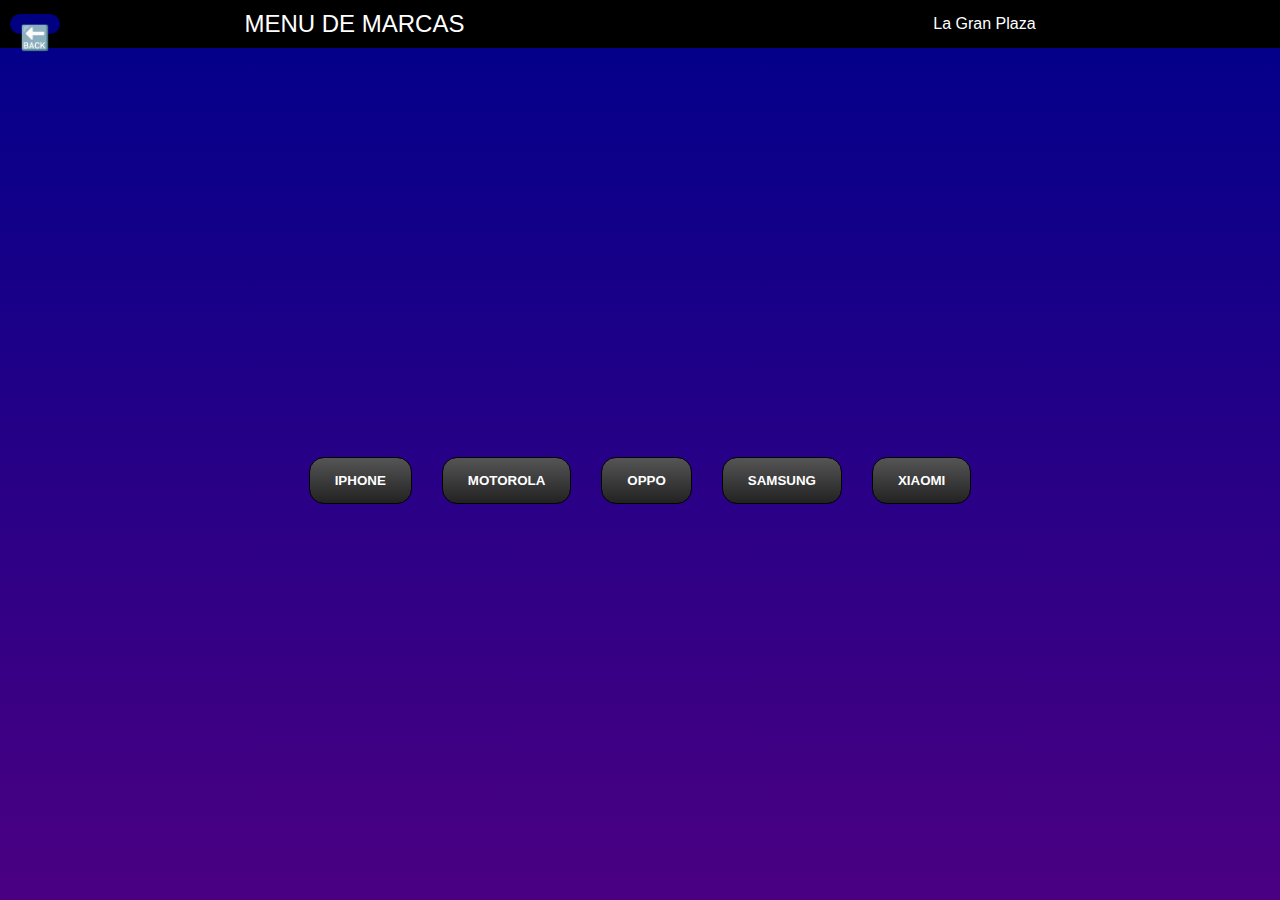
<file: oferta/dispositivos/gama/alta/index.html>
﻿<!DOCTYPE html>
<html lang="en">
<head>
    <meta charset="UTF-8">
    <meta name="viewport" content="width=device-width, initial-scale=1.0">
    <title>Phone Gallery</title>
    <link rel="stylesheet" href="style.css">
    <script type="module" src="scripts.js"></script>
</head>
<body>
    <div id="tophud">
        <button id="back-button" class="nav-button">🔙</button>
        <div id="title">Menu De Marcas</div>
        <div id="subtitle">La Gran Plaza</div>
    </div>
    <div id="menu">
        <ul id="menu-list"></ul>
    </div>
    <div id="gallery">
        <button id="prev-button" class="nav-button">⟨</button>
        <img id="gallery-image" alt="Phone Image">
        <button id="next-button" class="nav-button">⟩</button>
    </div>
</body>
</html>
</file>
<file: oferta/dispositivos/gama/alta/style.css>
﻿body {
    background: linear-gradient(to bottom, #00008B, #4B0082); /* Gradiente azul con morado */
    color: white;
    font-family: Arial, sans-serif;
    margin: 0;
    display: flex;
    flex-direction: column;
    align-items: center;
    height: 100vh;
    overflow: hidden;
}

#tophud {
    width: 100%;
    background-color: black;
    display: flex;
    justify-content: space-between;
    align-items: center;
    padding: 10px;
    box-sizing: border-box;
    position: absolute;
    top: 0;
    z-index: 1000;
}

#tophud #title {
    flex-grow: 1;
    text-align: center;
    font-size: 1.5em;
    text-transform: uppercase;
}

#tophud #subtitle {
    flex-grow: 1;
    text-align: center;
    font-size: 1em;
}

#menu {
    display: flex;
    justify-content: center;
    align-items: center;
    flex-direction: column;
    flex-grow: 1;
    width: 100%;
    text-align: center;
    margin-top: 60px; /* Para evitar que se superponga con el tophud */
}

#menu-list {
    list-style: none;
    padding: 0;
    display: flex;
    flex-wrap: wrap;
    justify-content: center;
}

.menu-button {
    background: linear-gradient(to bottom, #555, #222);
    border: 1px solid #000;
    color: white;
    border-radius: 15px;
    padding: 15px 25px;
    margin: 15px;
    cursor: pointer;
    font-weight: bold;
    text-transform: uppercase;
    transition: transform 0.2s;
}

.menu-button:hover {
    transform: scale(1.1);
}

#gallery {
    display: none;
    text-align: center;
    margin-top: 60px;
    position: relative; /* Añadido para que los botones de navegación se posicionen correctamente */
}

#gallery img {
    max-width: 100%;
    height: auto;
    margin: 20px 0;
}

.nav-button {
    background: navy;
    color: white;
    border: none;
    padding: 10px;
    cursor: pointer;
    font-size: 1.5em;
    border-radius: 10px;
    position: absolute; /* Para posicionarlos encima de las imágenes */
    top: 50%;
    transform: translateY(-50%);
    z-index: 10;
}

#prev-button {
    left: 10px;
}

#next-button {
    right: 10px;
}

.nav-button:active {
    transform: scale(0.95);
}

#back-button {
    background: navy;
    color: white;
    border: none;
    padding: 10px;
    cursor: pointer;
    font-size: 1.5em;
    border-radius: 10px;
    position: absolute;
    left: 10px;
    bottom: 10px; /* Para mantenerlo por debajo del tophud */
    z-index: 500; /* Debajo del tophud pero encima del contenido principal */
}

#back-button:active {
    transform: scale(0.95);
}
</file>
